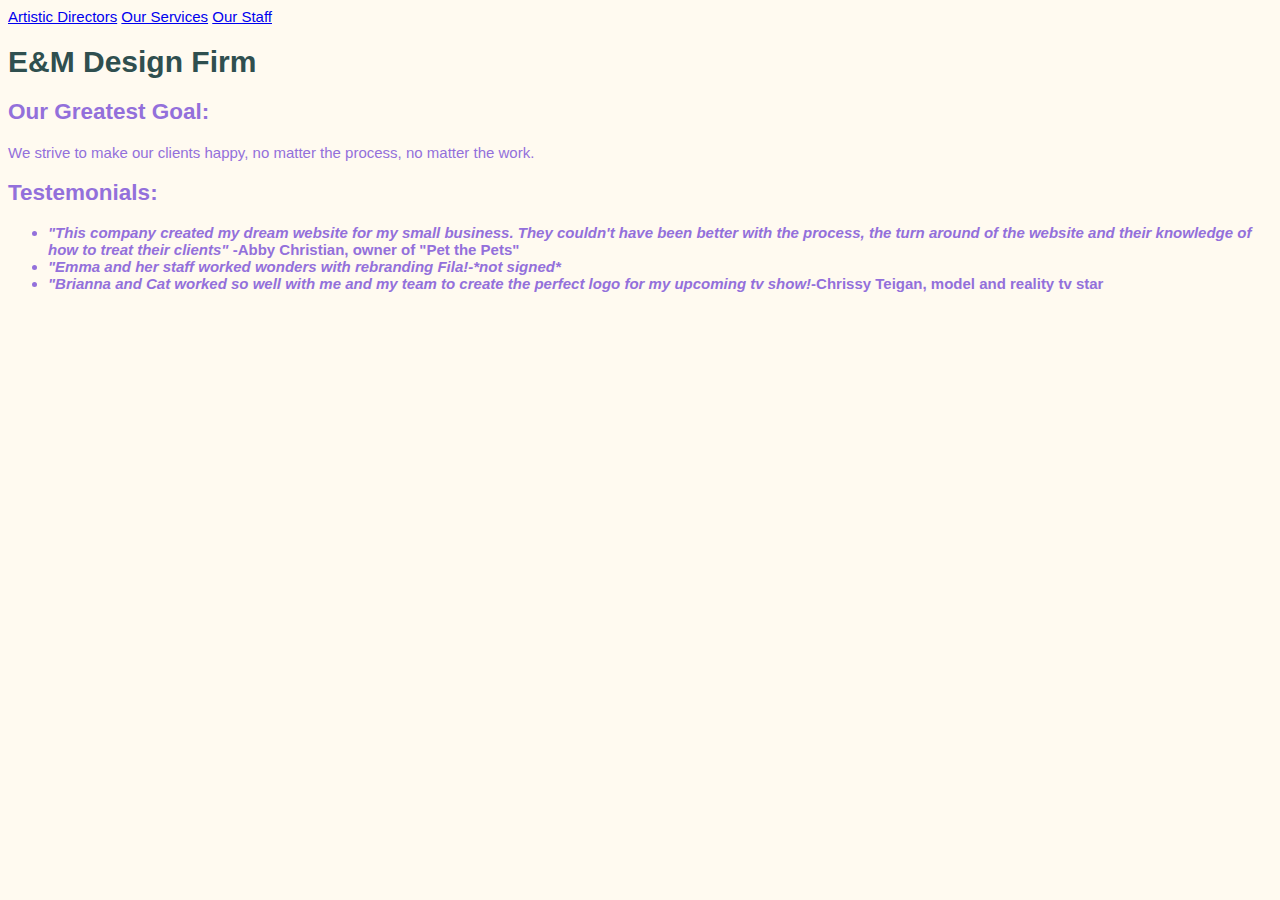
<file: index.html>
<!DOCTYPE html>
<html lang="en">

<head>
    <meta charset="utf-8">
    <title>E&amp;M Design Firm</title>
    <link rel="stylesheet" type="text/css" href="css/styles.css">
     <style>
/*         li {color:darkslategray;*/
             
             
         }
    
    
    
    
    
    </style>
    
    
    
</head>

<body>
    <header>
        <nav>


        </nav>

    </header>
    <a href="directors.html">Artistic Directors</a>
    <a href="jobs.html"> Our Services</a>

    <a href="jobs.html">Our Staff</a>


    <main>
        <h1 style="color:darkslategray"> E&amp;M Design Firm</h1>
        <h2>Our Greatest Goal:</h2>
        <p>We strive to make our clients happy, no matter the process, no matter the work.</p>


        <h2> Testemonials:</h2>
        <ul>
            <li> <em>"This company created my dream website for my small business. They couldn't have been better with the process, the turn around of the website and their knowledge of how to treat their clients"</em> -Abby Christian, owner of "Pet the Pets"</li>

            <li><em>"Emma and her staff worked wonders with rebranding Fila!-*not signed* </em></li>

            <li><em>"Brianna and Cat worked so well with me and my team to create the perfect logo for my upcoming tv show!</em>-Chrissy Teigan, model and reality tv star</li>



        </ul>



    </main>


</body>

</html>
</file>
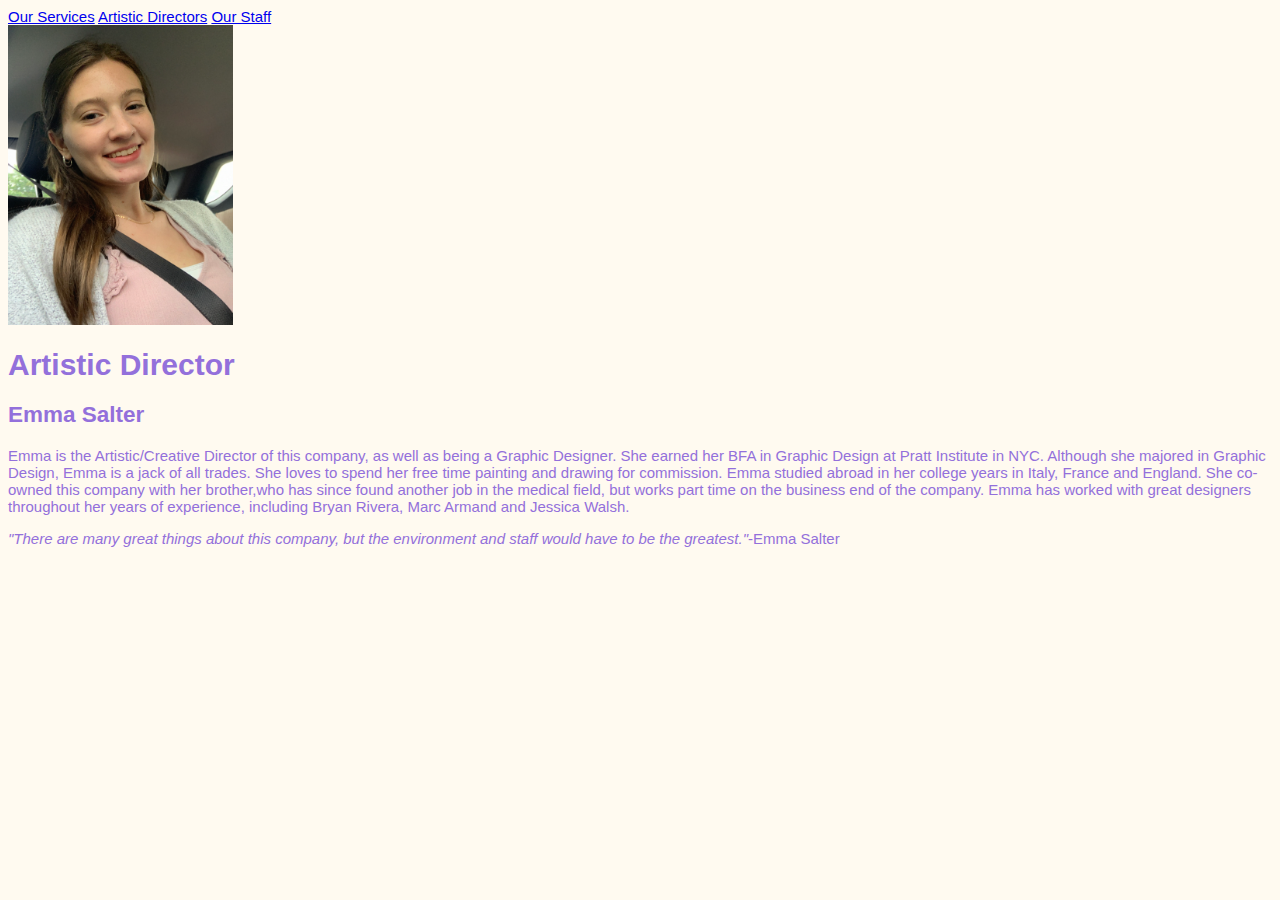
<file: directors.html>
<!DOCTYPE html>
<html lang="en">

<head>
    <meta charset="utf-8">
    <title>Artistic Director</title>
    <link rel="stylesheet" type="text/css" href="css/styles.css">
</head>

<body>
    <header>
        <nav>
            <a href="services.html">Our Services</a>
            <a href="directors.html"> Artistic Directors</a>
            <a href="jobs.html"> Our Staff</a>
        </nav>

    </header>
    <a href="images/emma.jpg"></a><img src="images/emma.jpg" alt="Emma" height="300">
    <h1>Artistic Director</h1>
    <h2>Emma Salter</h2>
    <p>Emma is the Artistic/Creative Director of this company, as well as being a Graphic Designer. She earned her BFA in Graphic Design at Pratt Institute in NYC. Although she majored in Graphic Design, Emma is a jack of all trades. She loves to spend her free time painting and drawing for commission. Emma studied abroad in her college years in Italy, France and England. She co-owned this company with her brother,who has since found another job in the medical field, but works part time on the business end of the company. Emma has worked with great designers throughout her years of experience, including Bryan Rivera, Marc Armand and Jessica Walsh. </p>
    <p> <em>"There are many great things about this company, but the environment and staff would have to be the greatest."</em>-Emma Salter </p>
</body>

</html>
</file>
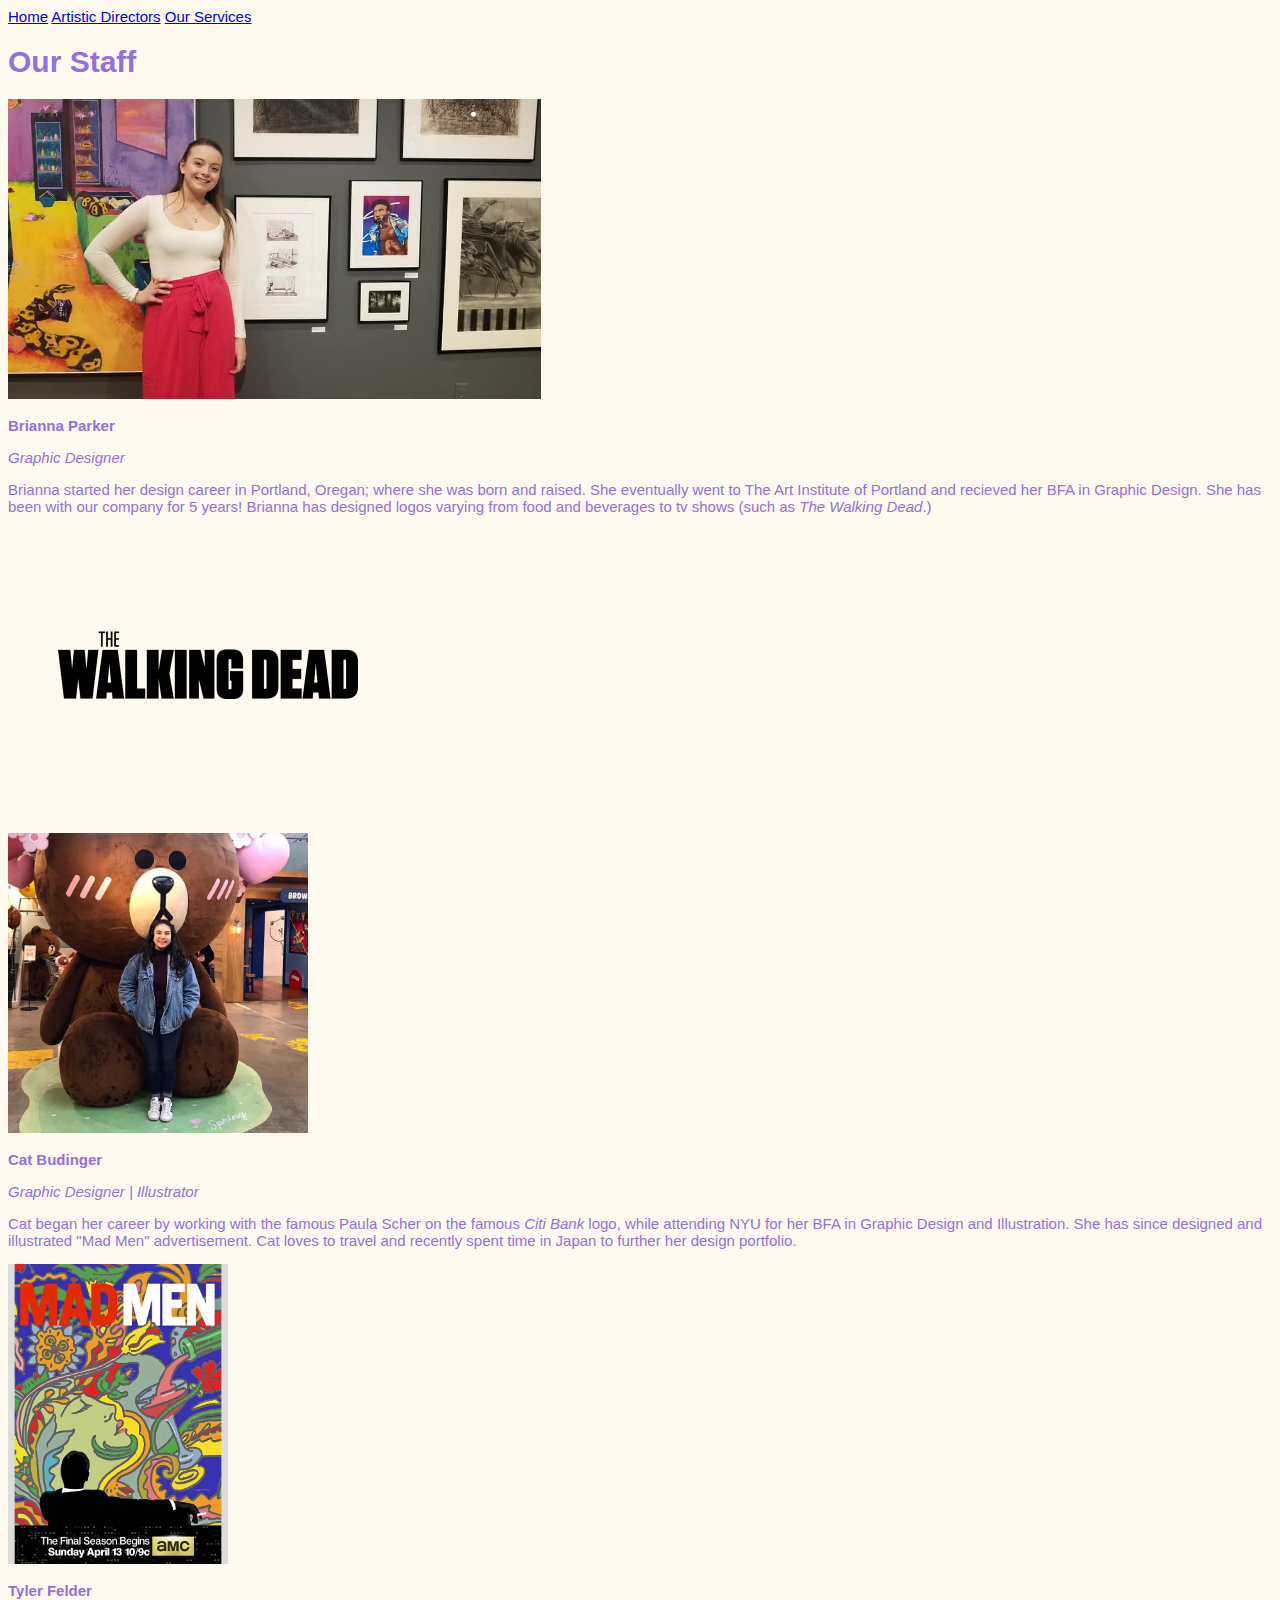
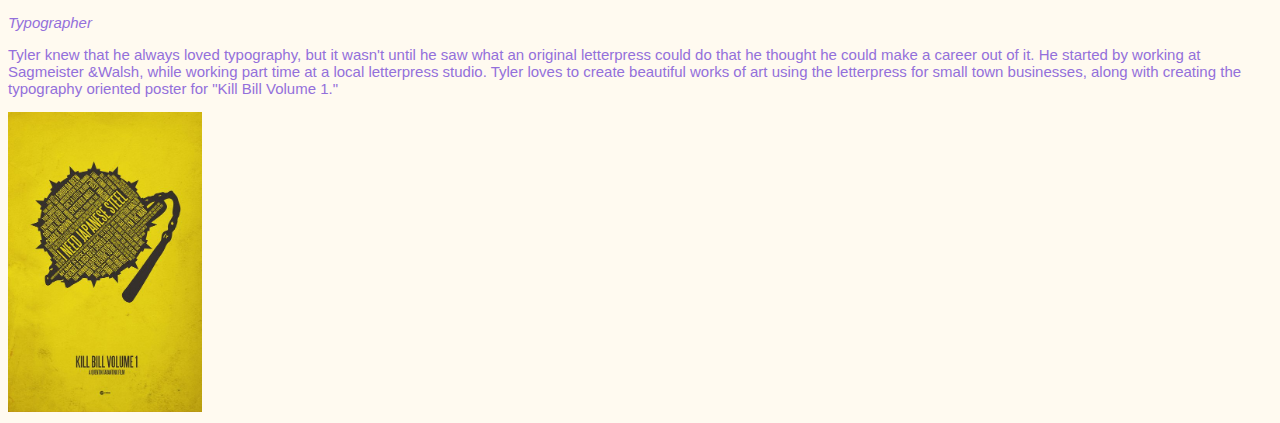
<file: jobs.html>
<!DOCTYPE html>
<html lang="en">

<head>
    <meta charset="utf-8">
    <title>Our Staff</title>
    <link rel="stylesheet" type="text/css" href="css/styles.css">
</head>

<body>
    <header>
        <nav>
            <a href="index.html">Home</a>
            <a href="directors.html"> Artistic Directors</a>
            <a href="services.html">Our Services</a>
        </nav>

    </header>
    <h1>Our Staff</h1>
    <a href="images/bri.jpg"><img src="images/bri.jpg" alt="Brianna" height="300"></a>

    <p><strong>Brianna Parker</strong></p>
    <p><em>Graphic Designer</em> </p>

    <p> Brianna started her design career in Portland, Oregan; where she was born and raised. She eventually went to The Art Institute of Portland and recieved her BFA in Graphic Design. She has been with our company for 5 years! Brianna has designed logos varying from food and beverages to tv shows (such as <em>The Walking Dead</em>.)




        <a href="images/the-walking-dead-logo.png"></a><img src="images/the-walking-dead-logo.png" alt="The Walking Dead" height="300">
    </p>


    <a href="images/cat.jpg"><img src="images/cat.jpg" alt="Cat" height="300"></a>
    <p> <strong> Cat Budinger</strong></p>
    <p> <em>Graphic Designer | Illustrator</em></p>
    <p> Cat began her career by working with the famous Paula Scher on the famous <em>Citi Bank</em> logo, while attending NYU for her BFA in Graphic Design and Illustration. She has since designed and illustrated "Mad Men" advertisement. Cat loves to travel and recently spent time in Japan to further her design portfolio. </p>


    <a href="images/madmen.jpg"></a><img src="images/madmen.jpg" alt="Mad Men" height="300">






    <p> <strong> Tyler Felder</strong></p>
    <p> <em>Typographer</em></p>
    <p>Tyler knew that he always loved typography, but it wasn't until he saw what an original letterpress could do that he thought he could make a career out of it. He started by working at Sagmeister &amp;Walsh, while working part time at a local letterpress studio. Tyler loves to create beautiful works of art using the letterpress for small town businesses, along with creating the typography oriented poster for "Kill Bill Volume 1."</p>


    <a href="images/killbill.jpg"></a><img src="images/killbill.jpg" alt="Kill Bill Volume 1" height="300">



</body>

</html>
</file>
<file: css/styles.css>
body {
    color: mediumpurple;
    background-color: floralwhite;


    font-family: "helvetica";
    font-size: 15px
}

li {
    font-weight: 900;



}
</file>
